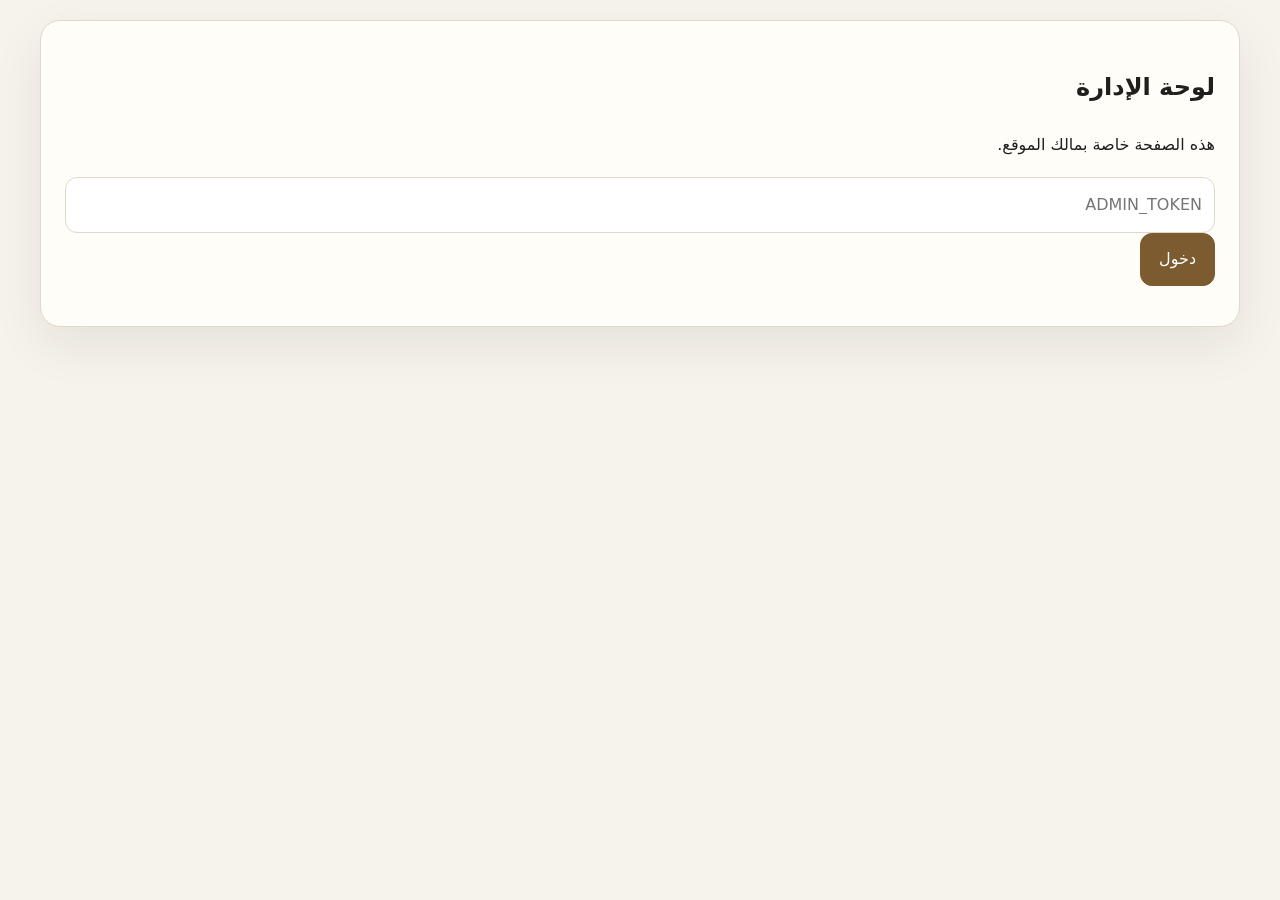
<file: site/admin.html>
<!doctype html><html lang="ar" dir="rtl"><head><meta charset="utf-8"><meta name="viewport" content="width=device-width,initial-scale=1"><title>لوحة إدارة — الشهيد صالح سالم الشعب</title><link rel="stylesheet" href="styles.css"><script defer src="config.js"></script><script defer src="admin.js"></script></head><body class="admin-page"><main class="admin"><section id="login" class="panel"><h1>لوحة الإدارة</h1><p>هذه الصفحة خاصة بمالك الموقع.</p><form id="loginForm"><input id="token" type="password" placeholder="ADMIN_TOKEN" required><button class="btn primary" type="submit">دخول</button><p id="loginMsg"></p></form></section><section id="panel" class="panel" hidden><div class="admin-top"><h1>إدارة المحتوى</h1><button id="logout" class="btn">خروج</button></div><form id="profileForm"><h2>المعلومات الأساسية</h2><div class="form-grid"><label>الاسم<input name="name"></label><label>المكان<input name="location"></label><label>العنوان القصير<input name="tagline"></label><label>رابط الصورة الرئيسية<input name="hero_image"></label><label>الميلاد<input name="birth"></label><label>الوفاة<input name="death"></label><label>العمل<input name="job"></label><label>تاريخ الاستشهاد<input name="martyrdomDate"></label><label>مكان الاستشهاد<input name="martyrdomPlace"></label></div><label>مقدمة<textarea name="intro"></textarea></label><label>النبذة<textarea name="bio"></textarea></label><label>القصة<textarea name="story"></textarea></label><label>يوم الاستشهاد<textarea name="departure"></textarea></label><label>رسالة الابن<textarea name="sonLetter"></textarea></label><button class="btn primary" type="submit">حفظ المعلومات</button><p id="saveMsg"></p></form><hr><h2>ذكريات الناس</h2><div class="table-wrap"><table><thead><tr><th>الاسم</th><th>العلاقة</th><th>العنوان</th><th>الذكرى</th><th>الحالة</th><th>تغيير</th></tr></thead><tbody id="memoriesTable"></tbody></table></div><p class="admin-note">إدارة المحطات والمواقف والصور والأقوال والأعمال تتم من Google Sheets مباشرة، بينما هذه الصفحة مخصصة للمعلومات الأساسية ومراجعة الذكريات.</p></section></main></body></html>
</file>
<file: site/styles.css>
:root{--bg:#f6f3ec;--paper:#fffdf8;--ink:#201f1c;--muted:#6f6b62;--line:#dfd9ca;--accent:#7b5b2f;--accent2:#a88349;--shadow:0 18px 50px rgba(35,29,18,.08)}*{box-sizing:border-box}html{scroll-behavior:smooth}body{margin:0;background:var(--bg);color:var(--ink);font-family:system-ui,-apple-system,"Segoe UI",Tahoma,Arial,sans-serif;line-height:1.9}.hero{padding:32px 18px 60px;background:radial-gradient(circle at 20% 20%,rgba(168,131,73,.12),transparent 32%),linear-gradient(180deg,#ebe3d1,var(--bg))}.hero-inner{max-width:1100px;margin:auto;display:grid;grid-template-columns:280px 1fr;gap:44px;align-items:center}.hero-photo{aspect-ratio:1;border-radius:26px;overflow:hidden;background:#ddd4c2;box-shadow:var(--shadow);border:8px solid rgba(255,255,255,.55)}.hero-photo img{width:100%;height:100%;object-fit:cover}.eyebrow,.section-head span,small,.meta{color:var(--muted);font-size:.85rem}.hero h1{font-size:clamp(2rem,5vw,4rem);line-height:1.2;margin:.1em 0}.hero p{max-width:760px}.actions{display:flex;gap:12px;flex-wrap:wrap;margin-top:22px}.btn{border:1px solid var(--line);background:var(--paper);color:var(--ink);padding:10px 18px;border-radius:12px;cursor:pointer;text-decoration:none;font:inherit}.btn.primary{background:var(--accent);color:#fff;border-color:var(--accent)}.section{max-width:1100px;margin:0 auto;padding:72px 18px}.section-head{display:flex;align-items:baseline;gap:12px;margin-bottom:24px}.section-head h2{margin:0;font-size:clamp(1.5rem,4vw,2.2rem)}.facts{display:grid;grid-template-columns:repeat(4,1fr);gap:12px;margin:20px 0}.facts>div{background:var(--paper);border:1px solid var(--line);padding:18px;border-radius:16px}.facts strong{display:block;margin-top:4px}.lead,.story-text,#departure,#sonLetter{font-size:1.1rem;white-space:pre-line}.timeline{position:relative;margin-right:10px;border-right:2px solid var(--line);padding-right:28px}.timeline-item{position:relative;padding:0 0 30px}.dot{width:12px;height:12px;border-radius:50%;background:var(--accent);position:absolute;right:-35px;top:9px}.grid,.memory-grid{display:grid;grid-template-columns:repeat(2,1fr);gap:16px}.card,.memory,.letter,.share{background:var(--paper);border:1px solid var(--line);border-radius:20px;padding:22px;box-shadow:var(--shadow)}.memory-grid{grid-template-columns:repeat(2,1fr)}.quote-mark{font-size:3rem;line-height:1;color:var(--accent2)}.quotes blockquote{margin:0 0 16px;padding:20px 24px;background:var(--paper);border-right:4px solid var(--accent);border-radius:14px;font-size:1.2rem}.gallery{display:grid;grid-template-columns:repeat(3,1fr);gap:14px}.gallery figure{margin:0;background:var(--paper);border:1px solid var(--line);border-radius:16px;overflow:hidden}.gallery img{width:100%;aspect-ratio:4/3;object-fit:cover;display:block}.gallery figcaption{padding:10px 12px}.gallery small{display:block}.memory-form-wrap{background:#2e2b26;color:#fff;max-width:none;padding-left:max(18px,calc((100vw - 1100px)/2));padding-right:max(18px,calc((100vw - 1100px)/2))}.memory-form-wrap .section-head span,.memory-form-wrap .section-head h2,.memory-form-wrap p{color:#fff}.form-grid{display:grid;grid-template-columns:repeat(2,1fr);gap:14px}label{display:block;font-weight:600;margin-bottom:14px}input,textarea,select{display:block;width:100%;margin-top:6px;border:1px solid var(--line);border-radius:12px;padding:12px;font:inherit;background:#fff;color:#222}textarea{resize:vertical}.memory-form-wrap input,.memory-form-wrap textarea,.memory-form-wrap select{background:#fff}.success{color:#8fe0a3}.error{color:#ffb3b3}.empty{padding:18px;border:1px dashed var(--line);border-radius:14px;color:var(--muted);background:rgba(255,255,255,.35)}footer{text-align:center;padding:30px 18px;color:var(--muted);border-top:1px solid var(--line)}.admin-page{padding:20px}.admin{max-width:1200px;margin:auto}.panel{background:var(--paper);border:1px solid var(--line);border-radius:20px;padding:24px;box-shadow:var(--shadow)}.admin-top{display:flex;justify-content:space-between;align-items:center;gap:12px}.table-wrap{overflow:auto}.table-wrap table{width:100%;border-collapse:collapse}.table-wrap th,.table-wrap td{border-bottom:1px solid var(--line);padding:10px;vertical-align:top;text-align:right}.admin-note{color:var(--muted)}hr{border:0;border-top:1px solid var(--line);margin:28px 0}@media(max-width:800px){.hero-inner{grid-template-columns:1fr}.hero-photo{max-width:300px;margin:auto}.facts,.grid,.memory-grid{grid-template-columns:1fr 1fr}.gallery{grid-template-columns:1fr 1fr}}@media(max-width:560px){.section{padding:52px 15px}.facts,.grid,.memory-grid,.gallery,.form-grid{grid-template-columns:1fr}.hero-inner{gap:22px}.btn{width:100%}.actions{flex-direction:column}}
</file>
